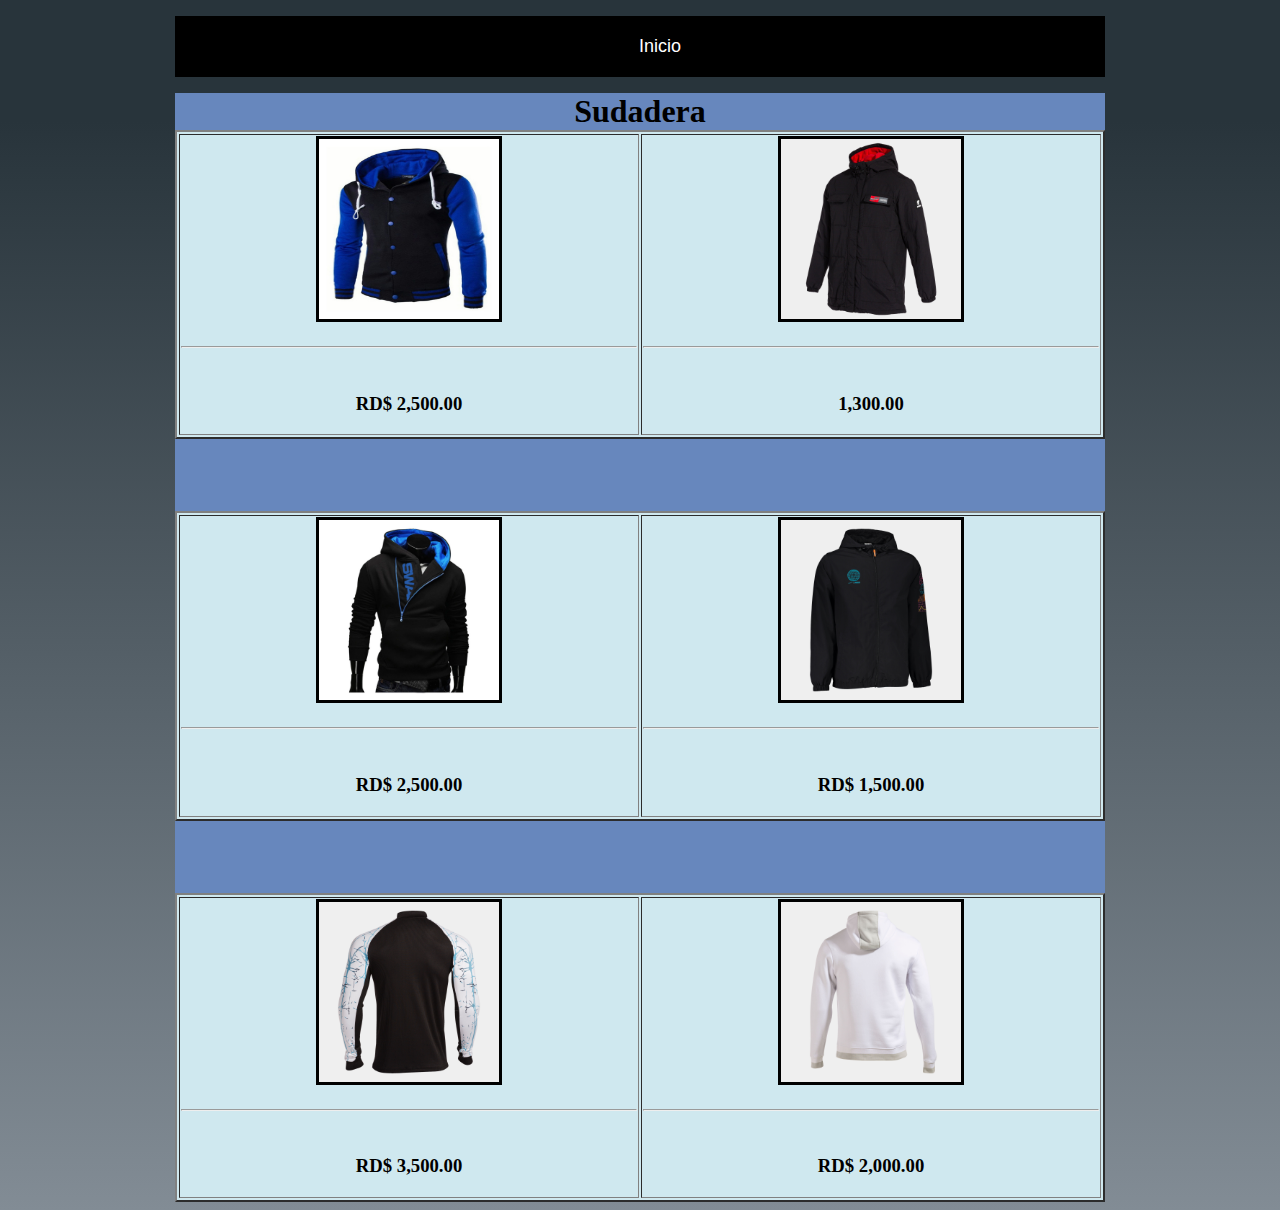
<file: sudadera.html>
<!DOCTYPE html>
<html lang="es">
<head>
	<meta charset="utf-8">
	<title>Tienda Deportiva</title>
</head>
<body>
<link rel="stylesheet" type="text/css" href="romo/estilo.css">

<HEADER>
	
</HEADER>
<nav id="menu-h">
	<ul>
	<li><a href="index.html">Inicio</a></li>
	
 </nav>

<section id="bebida">
	 <h1>Sudadera</h1>

</section>



<section id="tienda">
	<TABLE BORDER="2"WIDTH="100%"bgcolor="cfe8ef"cellpadding="1"cellpadding="1">

<td>
<img src="imagen/sudadera.jpg"border="3" width="180" height="180">

<br>
<font><H2></H2> </font>
<hr>
<br>

<FONT><h3>RD$ 2,500.00</h3></FONT>
</td><td>
<img src="imagen/sudadera1.jpg"border="3" width="180" height="180">
<br>
<font><H2></H2> </font>
<hr>
<br>

<FONT><h3>1,300.00</h3></FONT>
</td>

<TABLE BORDER="2"WIDTH="100%"bgcolor="cfe8ef"cellpadding="1"cellpadding="1">

	<td>
<img src="imagen/Sudadera.webp"border="3" width="180" height="180">

<br>
<font><H2></H2> </font>
<hr>
<br>

<FONT><h3>RD$ 2,500.00</h3></FONT>
</td><td>
<img src="imagen/sudadera2.jpg"border="3" width="180" height="180">

<br>
<font><H2></H2> </font>
<hr>
<br>

<FONT><h3>RD$ 1,500.00</h3></FONT>
</td><br>
<br>
<br>
<br>

<TABLE BORDER="2"WIDTH="100%"bgcolor="cfe8ef"cellpadding="1"cellpadding="1">

	<td>
<img src="imagen/sudadera4.jpg"border="3" width="180" height="180">

<br>
<font><H2></H2> </font>
<hr>
<br>

<FONT><h3>RD$ 3,500.00</h3></FONT>
</td><td>
<img src="imagen/sudadera5.jpg"border="3" width="180" height="180">

<br>
<font><H2></H2> </font>
<hr>
<br>

<FONT><h3>RD$ 2,000.00</h3></FONT>
</td><br>
<br>
<br>
<br>

</section>



</body>
</html>
</file>
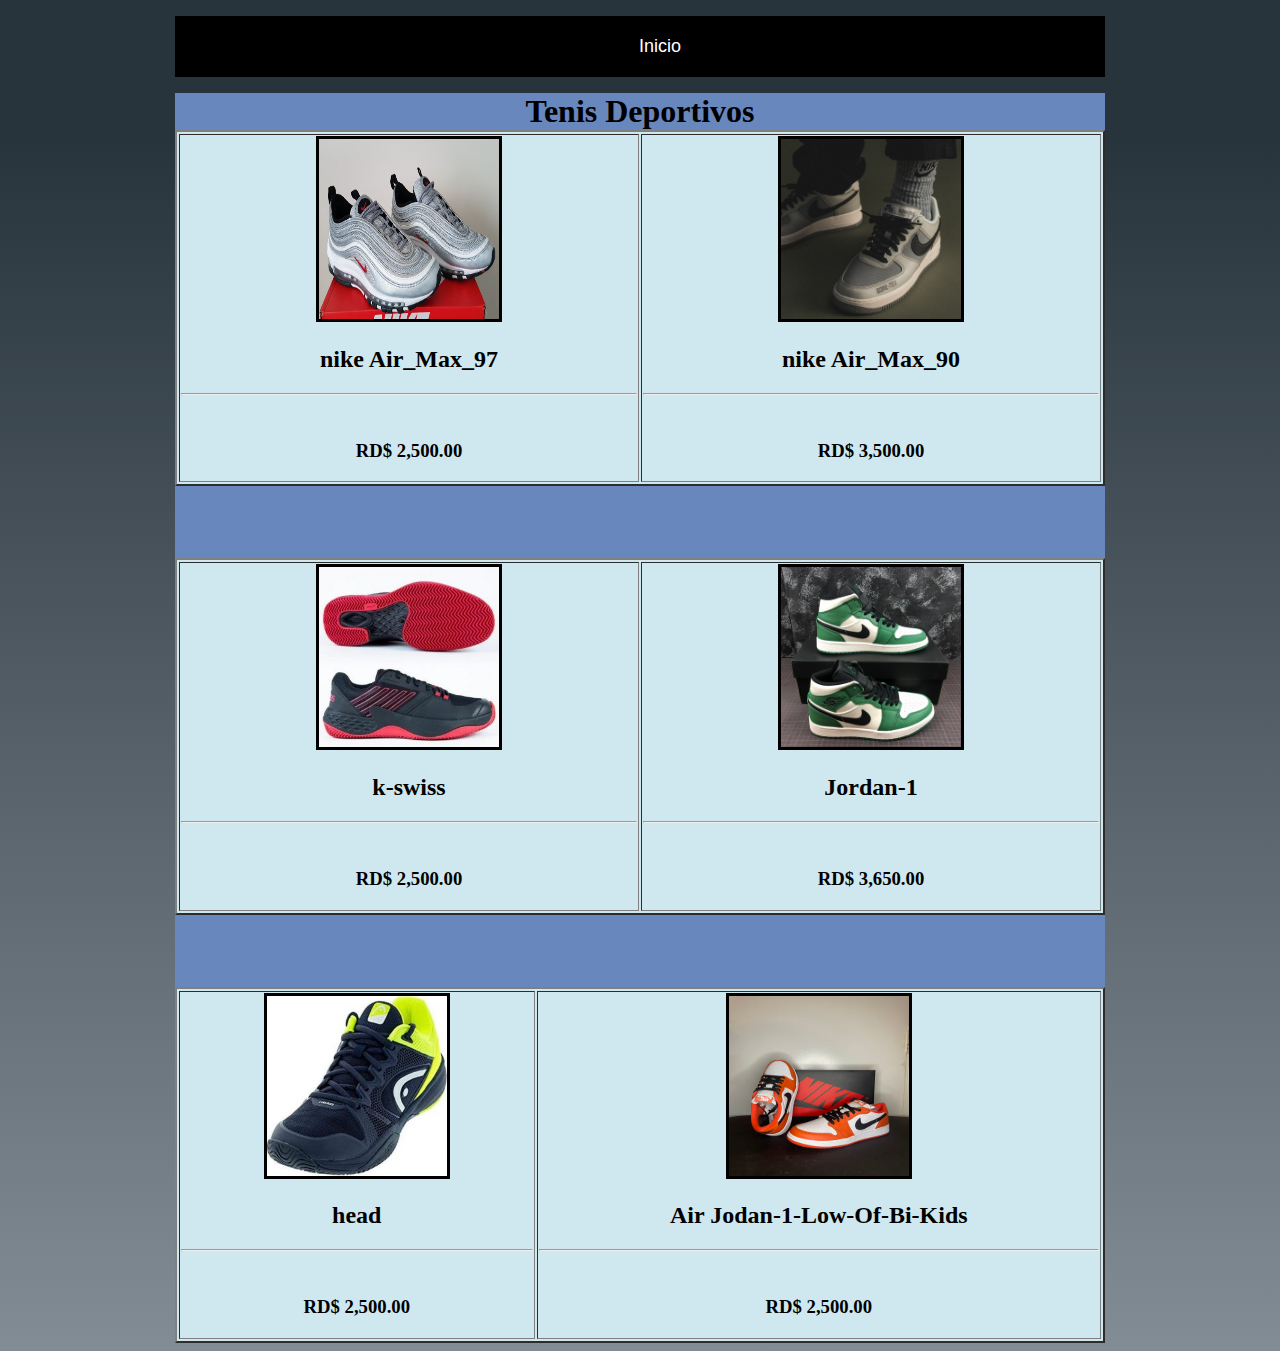
<file: teni.html>
<!DOCTYPE html>
<html lang="es">
<head>
	<meta charset="utf-8">
	<title>Tienda Deportiva</title>
</head>
<body>
<link rel="stylesheet" type="text/css" href="romo/estilo.css">

<HEADER>
	
</HEADER>
<nav id="menu-h">
	<ul>
	<li><a href="index.html">Inicio</a></li>
	
 </nav>

<section id="bebida">
	 <h1>Tenis Deportivos</h1>

</section>



<section id="tienda">
	<TABLE BORDER="2"WIDTH="100%"bgcolor="cfe8ef"cellpadding="1"cellpadding="1">

<td>
<img src="imagen/nike Air_Max_97.jpg"border="3" width="180" height="180">

<br>
<font><H2>nike Air_Max_97</H2> </font>
<hr>
<br>

<FONT><h3>RD$ 2,500.00</h3></FONT>
</td><td>
<img src="imagen/nike Air_Max_90.jpg"border="3" width="180" height="180">
<br>
<font><H2>nike Air_Max_90</H2> </font>
<hr>
<br>

<FONT><h3>RD$ 3,500.00</h3></FONT>
</td>

<TABLE BORDER="2"WIDTH="100%"bgcolor="cfe8ef"cellpadding="1"cellpadding="1">

	<td>
<img src="imagen/k-swiss.jpg"border="3" width="180" height="180">

<br>
<font><H2>k-swiss</H2> </font>
<hr>
<br>

<FONT><h3>RD$ 2,500.00</h3></FONT>
</td><td>
<img src="imagen/Jordan-1-Mid-Pine-Green.jpg"border="3" width="180" height="180">

<br>
<font><H2>Jordan-1</H2> </font>
<hr>
<br>

<FONT><h3>RD$ 3,650.00</h3></FONT>
</td><br>
<br>
<br>
<br>

<TABLE BORDER="2"WIDTH="100%"bgcolor="cfe8ef"cellpadding="1"cellpadding="1">

	<td>
<img src="imagen/head.jpg"border="3" width="180" height="180">

<br>
<font><H2>head</H2> </font>
<hr>
<br>

<FONT><h3>RD$ 2,500.00</h3></FONT>
</td><td>
<img src="imagen/air jodan 1 low of bi kids.jpg"border="3" width="180" height="180">

<br>
<font><H2>Air Jodan-1-Low-Of-Bi-Kids</H2> </font>
<hr>
<br>

<FONT><h3>RD$ 2,500.00</h3></FONT>
</td><br>
<br>
<br>
<br>

</section>



</body>
</html>
</file>
<file: romo/estilo.css>
body {
/* Permalink - use to edit and share this gradient: https://colorzilla.com/gradient-editor/#28343b+6,28343b+10,28343b+10,828c95+100 */
background: #28343b; /* Old browsers */
background: -moz-linear-gradient(top,  #28343b 6%, #28343b 10%, #28343b 10%, #828c95 100%); /* FF3.6-15 */
background: -webkit-linear-gradient(top,  #28343b 6%,#28343b 10%,#28343b 10%,#828c95 100%); /* Chrome10-25,Safari5.1-6 */
background: linear-gradient(to bottom,  #28343b 6%,#28343b 10%,#28343b 10%,#828c95 100%); /* W3C, IE10+, FF16+, Chrome26+, Opera12+, Safari7+ */
filter: progid:DXImageTransform.Microsoft.gradient( startColorstr='#28343b', endColorstr='#828c95',GradientType=0 ); /* IE6-9 */
}


#menu-h {
  max-width: 930px;
  min-height: 50px;
  background: #000;
  margin: auto;
} 
#menu-h ul{
 list-style: none;
 display: flex;
 justify-content:center;
 }


 #menu-h a  {
  color: #fff;
  display: block;
  padding: 20px; 
  text-decoration: none;
  background: #000;
  font-family: arial;
  font-size: 18px;
   }
 #menu-h a:hover  {

   /* Permalink - use to edit and share this gradient: https://colorzilla.com/gradient-editor/#a90329+0,8f0222+44,6d0019+100;Brown+Red+3D */
background: #a90329; /* Old browsers */
background: -moz-linear-gradient(top,  #a90329 0%, #8f0222 44%, #6d0019 100%); /* FF3.6-15 */
background: -webkit-linear-gradient(top,  #a90329 0%,#8f0222 44%,#6d0019 100%); /* Chrome10-25,Safari5.1-6 */
background: linear-gradient(to bottom,  #a90329 0%,#8f0222 44%,#6d0019 100%); /* W3C, IE10+, FF16+, Chrome26+, Opera12+, Safari7+ */
filter: progid:DXImageTransform.Microsoft.gradient( startColorstr='#a90329', endColorstr='#6d0019',GradientType=0 ); /* IE6-9 */



  }
 #menu-h ul ul  {
display: none;
position: absolute;

     }
     #menu-h ul li:hover ul{ 
display: block;
     }
 
 #bebida h1{
max-width: 930px;
min-height: 30px;
margin: 0 auto;
text-align: center;
background: #6787BD ;
}


 #tienda {
max-width: 930px;
min-height: 30px;
margin: 0 auto;
text-align: center;
background: #6787BD ;

}
</file>
